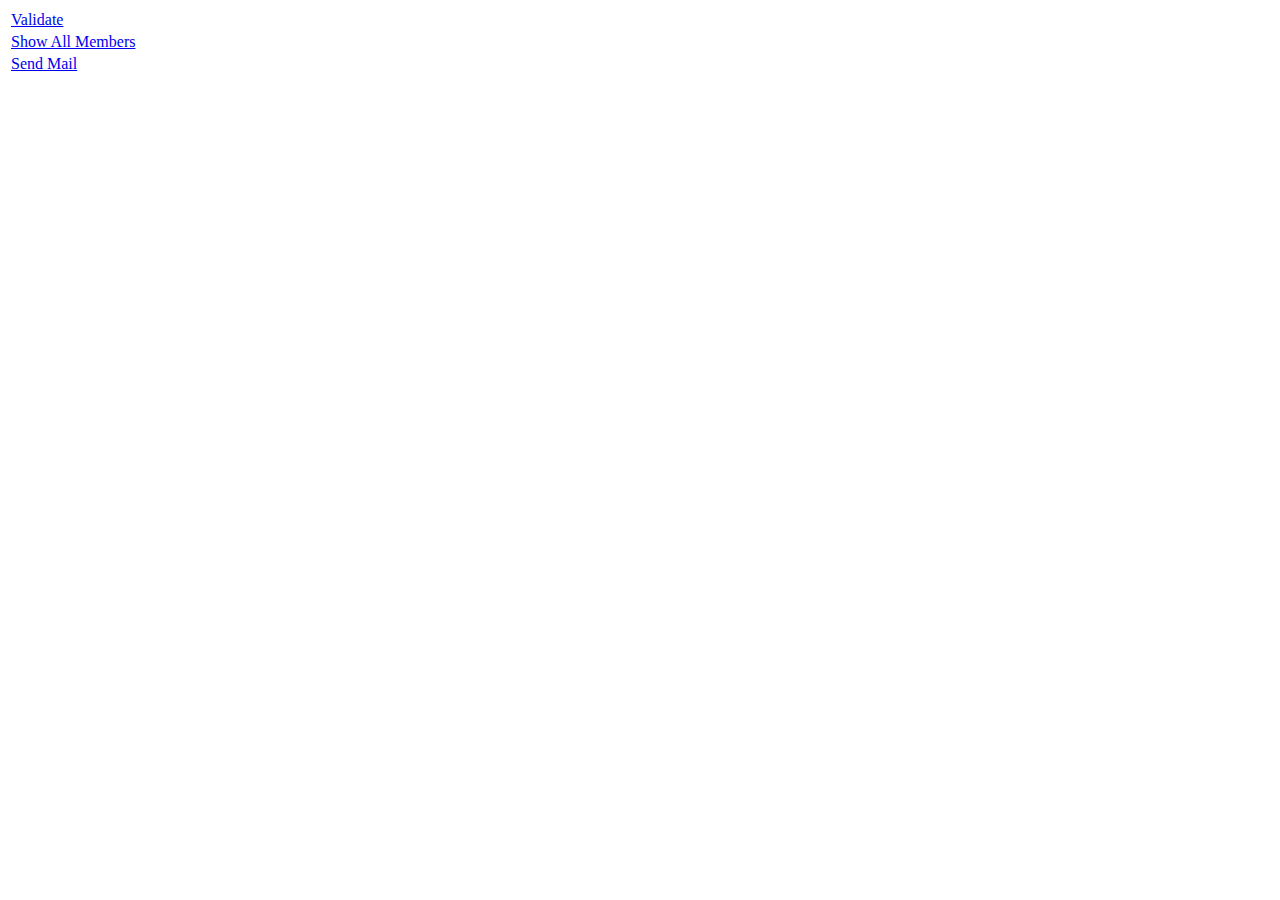
<file: web/src/main/webapp/WEB-INF/views/pages/index.html>
<!DOCTYPE html>
<html xmlns="http://www.w3.org/1999/xhtml"
      xmlns:th="http://www.thymeleaf.org">
    <head>
        <title>APSU2005</title>
        <meta http-equiv="Content-Type" content="text/html; charset=UTF-8"/>
    </head>
    <body>
        <table>
            <tr><td><a href="validate">Validate</a></td></tr>
            <tr><td><a href="showall">Show All Members</a></td></tr>
            <tr><td><a href="mail">Send Mail </a></td></tr>
        </table>
    </body>
</html>
</file>
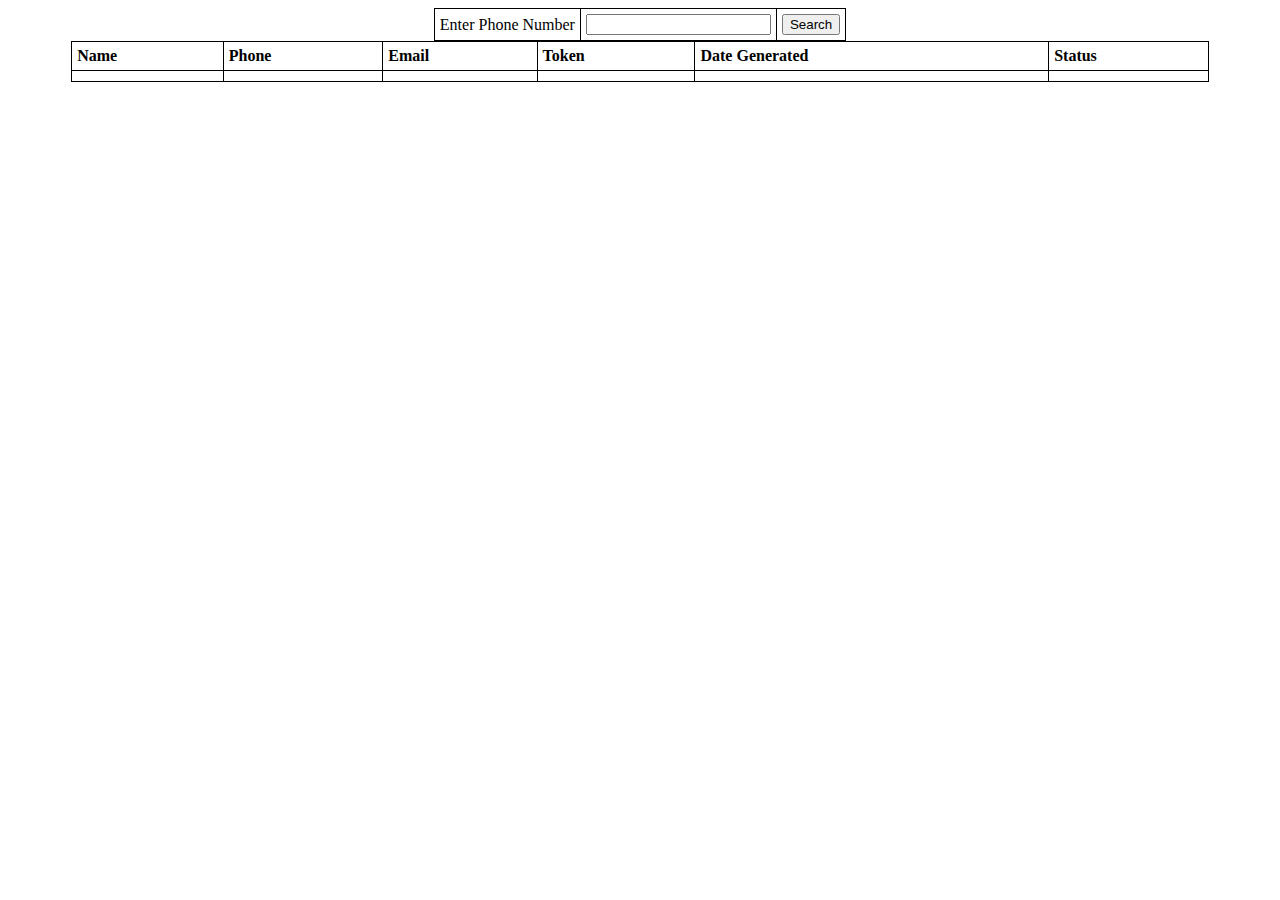
<file: web/src/main/webapp/WEB-INF/views/pages/allcodes.html>
<!DOCTYPE html>
<html xmlns="http://www.w3.org/1999/xhtml"
      xmlns:th="http://www.thymeleaf.org">
    <head>
        <style>
            table, th, td {
                border: 1px solid black;
                border-collapse: collapse;
            }
            th, td {
                padding: 5px;
                text-align: left;    
            }
        </style>
        <title>APSU2005</title>
    </head>
    <body>
        <div align="center" id="search">
            <form action="#" th:action="@{/codeSearch}" th:object="${codes}" method="post">
                <table>
                <tr>
                    <td>Enter Phone Number</td>
                    <td><input type="text" id="phone" name="phone" /></td>
                    <td><button type="submit">Search</button></td>

                </tr>
                </table>
            </form>

        </div>
        <div class="codes" align="center" th:unless="${#lists.isEmpty(codes)}">
            <table align="center" style="width:90%">
                <tr >
                    <th align="center">Name</th><th align="center">Phone</th><th align="center">Email</th><th align="center">Token</th><th align="center">Date Generated</th><th align="center">Status</th>
                </tr>
                <tr th:each="sb : ${codes}">
                    <td  th:text="${sb.firstName}"></td><td  th:text="${sb.phoneNumber}"></td><td th:text="${sb.email}"></td><td th:text="${sb.token}"></td><td th:text="${sb.date}"></td><td th:text="${sb.status}"></td>
                </tr>
            </table>
        </div>
    </body>

</html>
</file>
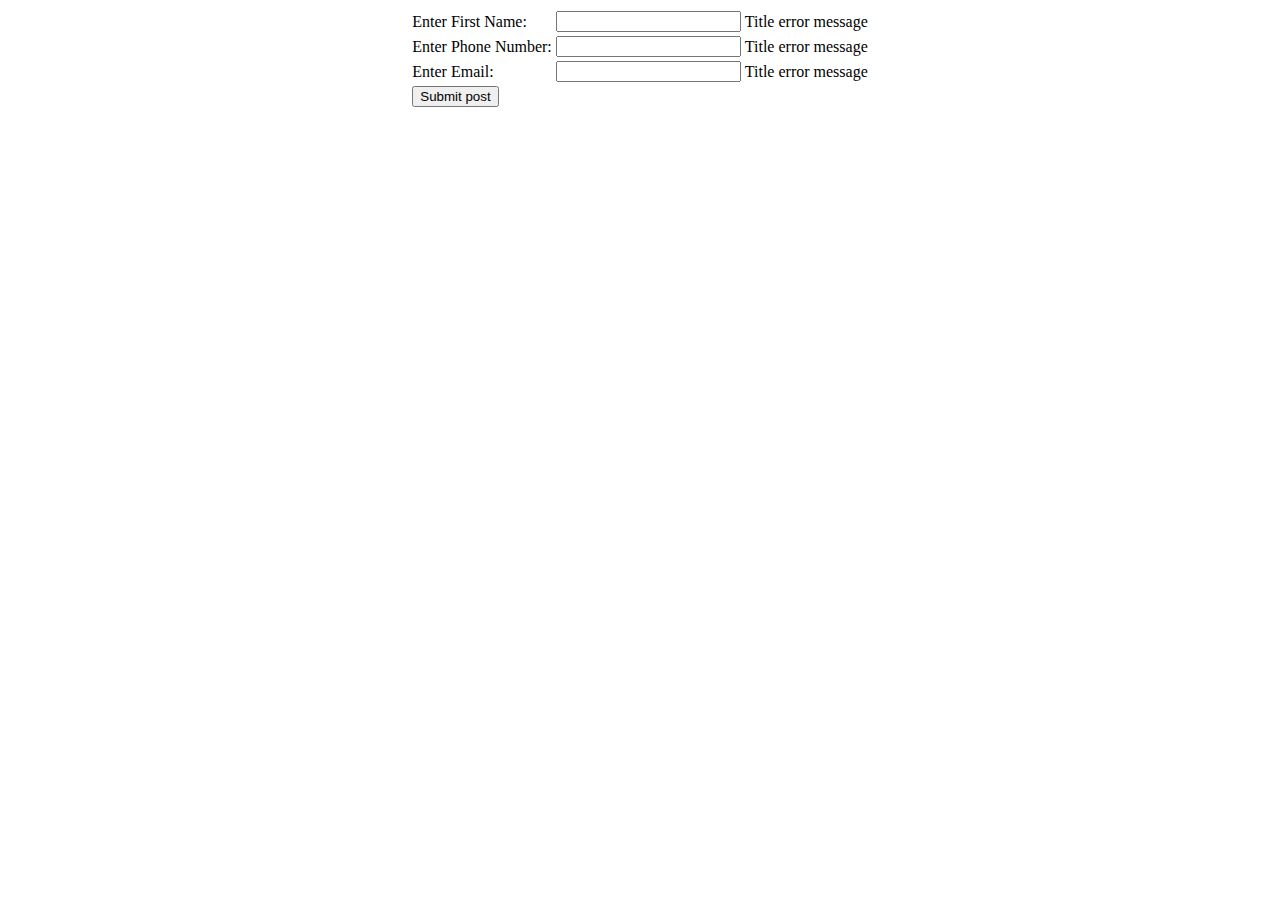
<file: web/src/main/webapp/WEB-INF/views/pages/createCode.html>
<!DOCTYPE html>
<!--
To change this license header, choose License Headers in Project Properties.
To change this template file, choose Tools | Templates
and open the template in the editor.
-->
<html xmlns="http://www.w3.org/1999/xhtml"
      xmlns:th="http://www.thymeleaf.org">
    <head>
        <title>APSU2005</title>
        <meta http-equiv="Content-Type" content="text/html; charset=UTF-8"/>
    </head>
    <body>
        <div align="center">
            <form action="#" th:action="@{/createCodeAction}" th:object="${codeGenerator}" method="post">
                <table align="center">
                    <tr>
                        <td>Enter First Name:</td>
                        <td><input type="text" id="firstName" name="firstName" /></td>
                        <td th:if="${#fields.hasErrors('firstName')}" th:errors="*{firstName}">Title error message</td>
                    </tr>
                    <tr>
                        <td>Enter Phone Number:</td>
                        <td><input type="text" id="phoneNumber" name="phoneNumber" /></td>
                        <td th:if="${#fields.hasErrors('phoneNumber')}" th:errors="*{phoneNumber}">Title error message</td>
                    </tr>
                    <tr>
                        <td>Enter Email:</td>
                        <td><input type="text" id="email" name="email" /></td>
                        <td th:if="${#fields.hasErrors('email')}" th:errors="*{email}">Title error message</td>
                    </tr>
                    <tr>
                        <td><button type="submit">Submit post</button></td>
                    </tr>
                </table>           
            </form>
        </div>
    </body>
</html>
</file>
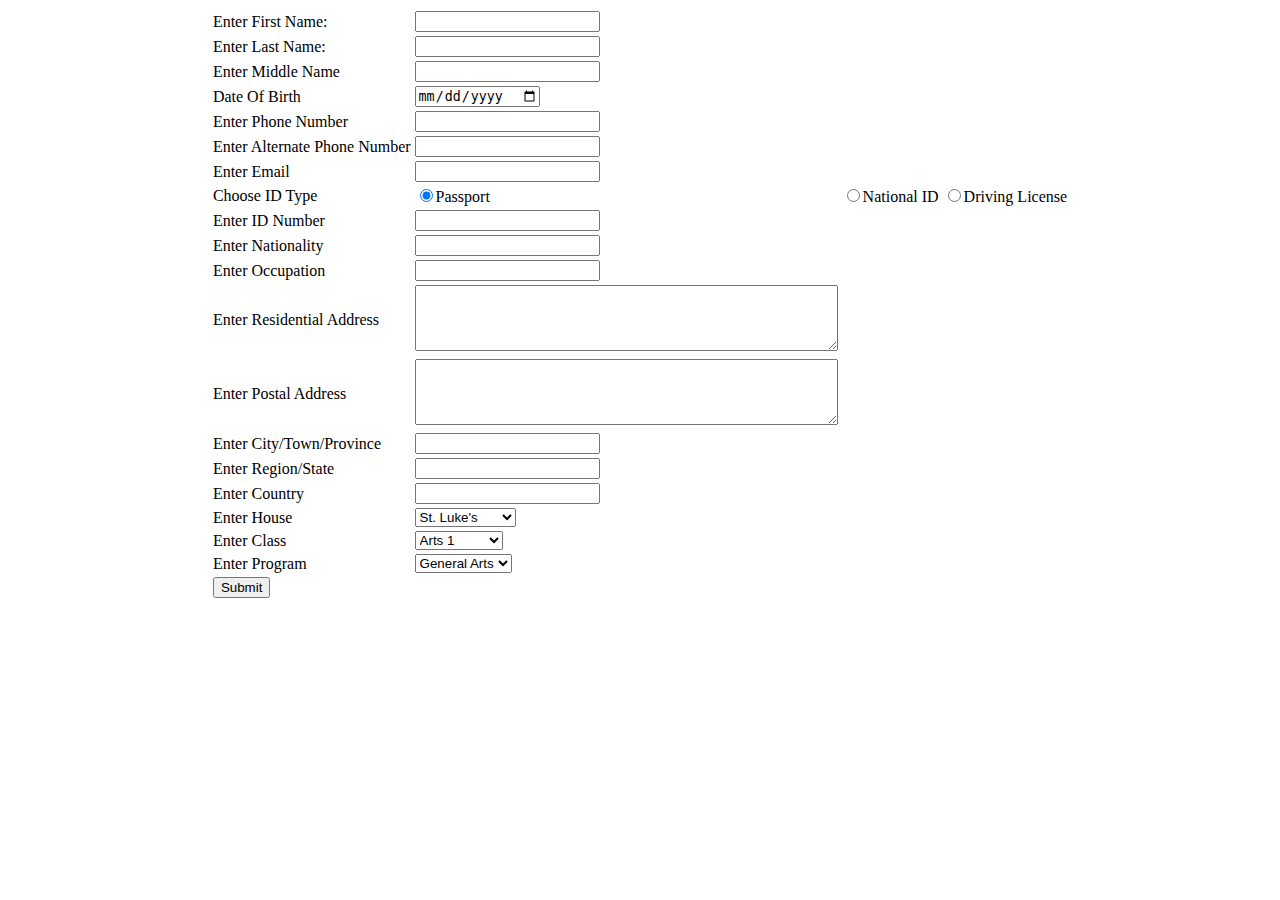
<file: web/src/main/webapp/WEB-INF/views/pages/createUser.html>
<!DOCTYPE html>
<!--
To change this license header, choose License Headers in Project Properties.
To change this template file, choose Tools | Templates
and open the template in the editor.
-->
<html xmlns="http://www.w3.org/1999/xhtml"
      xmlns:th="http://www.thymeleaf.org">
    <head>
        <title>APSU2005</title>
        <meta http-equiv="Content-Type" content="text/html; charset=UTF-8"/>
    </head>
    <body>
        <div align="center">
            <form action="#" th:action="@{/createUserAction}" th:object="${members}" method="post">
                <table align="center">
                    <tr>
                        <td>Enter First Name:</td>
                        <td><input type="text" id="firstName" name="firstName" /></td>
                    </tr>
                    <tr>
                        <td>Enter Last Name:</td>
                        <td><input type="text" id="lastName" name="lastName" /></td>
                        
                    </tr>
                    <tr>
                        <td>Enter Middle Name</td>
                        <td><input type="text" id="middleName" name="middleName" /></td>
                       
                    </tr>
                    <tr>
                        <td>Date Of Birth</td>
                        <td><input type="date" id="dob" name="dob" th:value="${#dates.createNow()}" /></td>
                       
                    </tr>
                    <tr>
                        <td>Enter Phone Number</td>
                        <td><input type="text" id="primaryNumber" name="primaryNumber" /></td>
                        
                    </tr>
                    <tr>
                        <td>Enter Alternate Phone Number</td>
                        <td><input type="text" id="SecondaryNumber" name="SecondaryNumber" /></td>
                        
                    </tr>
                    <tr>
                        <td>Enter Email</td>
                        <td><input type="text" id="email" name="email" /></td>
                        
                    </tr>
                    <tr>
                        <td>Choose ID Type</td>
                        <td><div><input type="radio" name="identification" value="Passport" checked="checked" />Passport</div></td>
                        <td><div><input type="radio" name="identification" value="National ID" />National ID</div></td>
                        <td><div><input type="radio" name="identification" value="Driving License" />Driving License</div></td>
                    </tr>
                    <tr>
                        <td>Enter ID Number</td>
                        <td><input type="text" id="identificationNumber" name="identificationNumber" /></td>
                        
                    </tr>
                    <tr>
                        <td>Enter Nationality</td>
                        <td><input type="text" id="nationality" name="nationality" /></td>
                        
                    </tr>
                    <tr>
                        <td>Enter Occupation</td>
                        <td><input type="text" id="occupation" name="occupation" /></td>
                        
                    </tr>
                    <tr>
                        <td>Enter Residential Address</td>
                        <td><textarea id="residentialAddress" name="residentialAddress" rows="4" cols="50" ></textarea></td>
                        
                    </tr>
                    <tr>
                        <td>Enter Postal Address</td>
                        <td><textarea id="postalAddress" name="postalAddress" rows="4" cols="50" ></textarea></td>
                        
                    </tr>
                    <tr>
                        <td>Enter City/Town/Province</td>
                        <td><input type="text" id="city" name="city" /></td>
                       
                    </tr>
                    <tr>
                        <td>Enter Region/State</td>
                        <td><input type="text" id="region" name="region" /></td>
                       
                    </tr>
                    <tr>
                        <td>Enter Country</td>
                        <td><input type="text" id="country" name="country" /></td>
                       
                    </tr>
                    <tr>
                        <td>Enter House</td>
                        <td><select name="house">
                                <option value="St. Luke's">St. Luke's</option>
                                <option value="St. George's">St. George's</option>
                                <option value="St. John's">St. John's</option>
                                <option value="St. Stephen's">St. Stephen's</option>
                                <option value="St. Patrick's">St. Patrick's</option>
                                <option value="St. Joseph's">St. Joseph's</option>
                                <option value="St. Theresa's">St. Theresa's</option>
                                <option value="Fr. Glynn">Fr. Glynn</option>
                                <option value="Fr.Kelly">Fr.Kelly</option>
                                <option value="St. Peter's">St. Peter's</option>
                            </select></td>

                    </tr>
                    <tr>
                        <td>Enter Class</td>
                        <td><select name="courseClass">
                                <option value="Arts 1">Arts 1</option>
                                <option value="Arts 2">Arts 2</option>
                                <option value="Arts 3">Arts 3</option>
                                <option value="Business 1">Business 1</option>
                                <option value="Business 2">Business 2</option>
                                <option value="Business 3">Business 3</option>
                                <option value="Science 1">Science 1</option>
                                <option value="Science 2">Science 2</option>
                                <option value="Science 3">Science 3</option>
                                <option value="Science 4">Science 4</option>
                                <option value="Science 5">Science 5</option>
                            </select></td>

                    </tr>
                    <tr>
                        <td>Enter Program</td>
                        <td> <select name="program">
                                <option value="General Arts">General Arts</option>
                                <option value="Business">Business</option>
                                <option value="Science">Science</option>
                            </select></td>

                    </tr>
                    <tr>
                        <td><button type="submit">Submit</button></td>
                    </tr>
                </table>           
            </form>
        </div>
    </body>
</html>
</file>
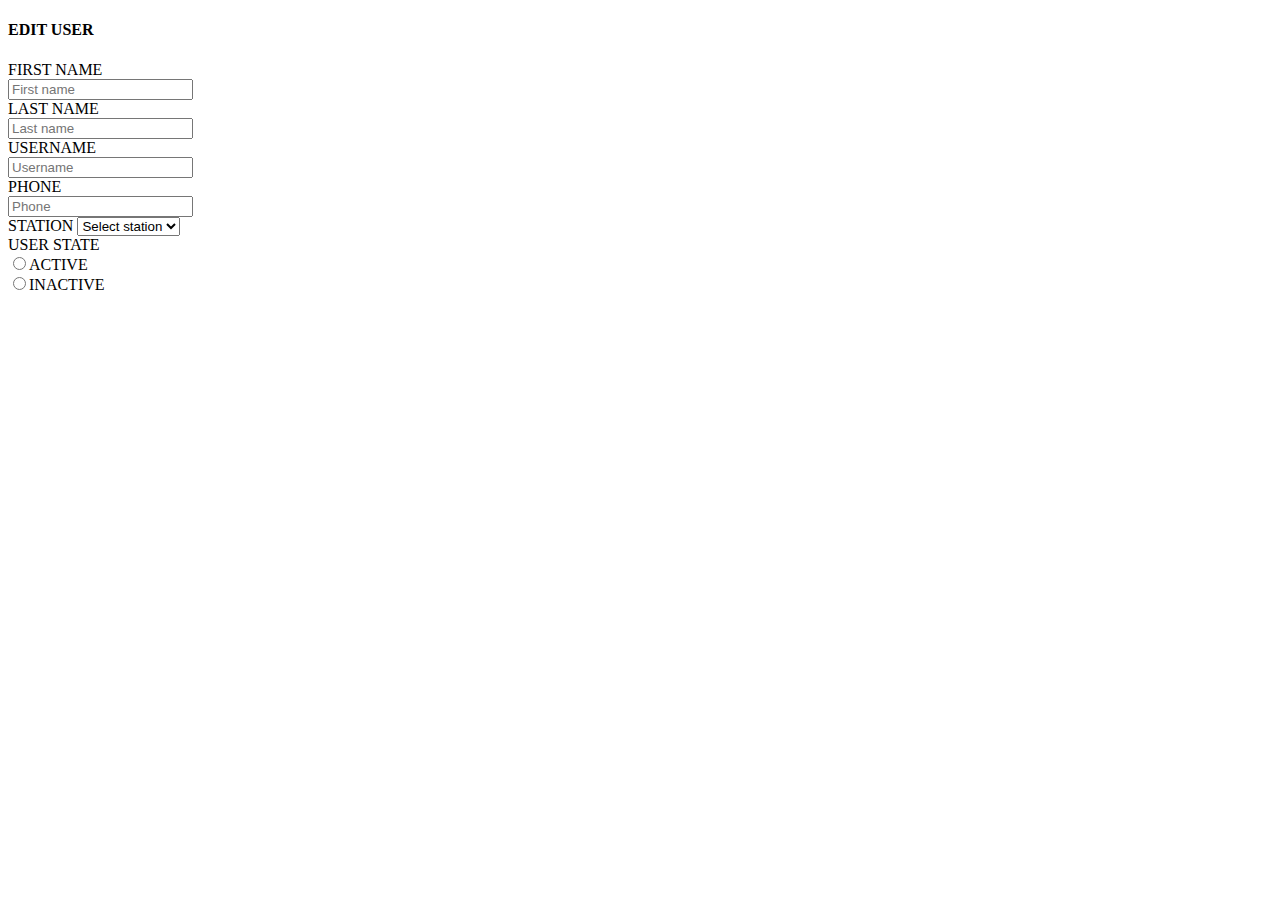
<file: web/src/main/webapp/WEB-INF/views/pages/edituser.html>
<!DOCTYPE html>
<html xmlns="http://www.w3.org/1999/xhtml"
      xmlns:th="http://www.thymeleaf.org">
    <head th:replace="adminlayout::site-head">
        <title> </title>
    </head>
    <body>
        <!-- INCLUDE LAYOUT HEADER HERE -->
        <header th:replace="layout::site-header"></header>

        <!-- PAGE SPECIFIC CONTENT GOES HERE -->
        <div class="container">
            <div>
                <h4 class="text-center">EDIT USER</h4>
            </div>
            <div>
                
                <!--EDIT USER FROM START HERE-->
                <form>
                    <div class="form-group">
                        <label class="control-label" for="firstName">FIRST NAME</label>
                        <div>
                            <input type="text" name="firstName" placeholder="First name" class="form-control" id="firstName" />
                        </div>
                    </div>
                    <div class="form-group">
                        <label class="control-label" for="lastName">LAST NAME</label>
                        <div>
                            <input type="text" name="lastName" placeholder="Last name" class="form-control" id="lastName" />
                        </div>
                    </div>
                    <div class="form-group">
                        <label class="control-label" for="username">USERNAME</label>
                        <div>
                            <input type="text" name="username" placeholder="Username" class="form-control" id="username" />
                        </div>
                    </div>
                    <div class="form-group">
                        <label class="control-label" for="phone">PHONE</label>
                        <div>
                            <input type="tel" name="phone" placeholder="Phone" class="form-control" id="phone" />
                        </div>
                    </div>
                    <div class="form-group">
                        <label class="control-label" for="Station">STATION</label>
                        <select name="station" class="form-control">
                            <option value="">Select station</option>
                            <option value="volvo">XXXX</option>
                            <option value="saab">XXXX</option>
                            <option value="fiat">XXXX</option>
                            <option value="audi">XXXX</option>
                        </select>
                    </div>
                    <div class="form-group">
                        <label class="control-label" for="user-state">USER STATE</label>
                        <div class="radio">
                            <label><input type="radio" name="user-state"/>ACTIVE</label>
                        </div>
                        <div class="radio">
                            <label><input type="radio" name="optradio"/>INACTIVE</label>
                        </div>
                    </div>
                </form>
                
                <!--END OF EDIT USER FORM-->
            </div>
        </div>
        <!-- INCLUDE ADMIN FOOTER LAYOUT-->
        <footer th:replace="adminlayout::site-footer"></footer>
    </body>
</html>
</file>
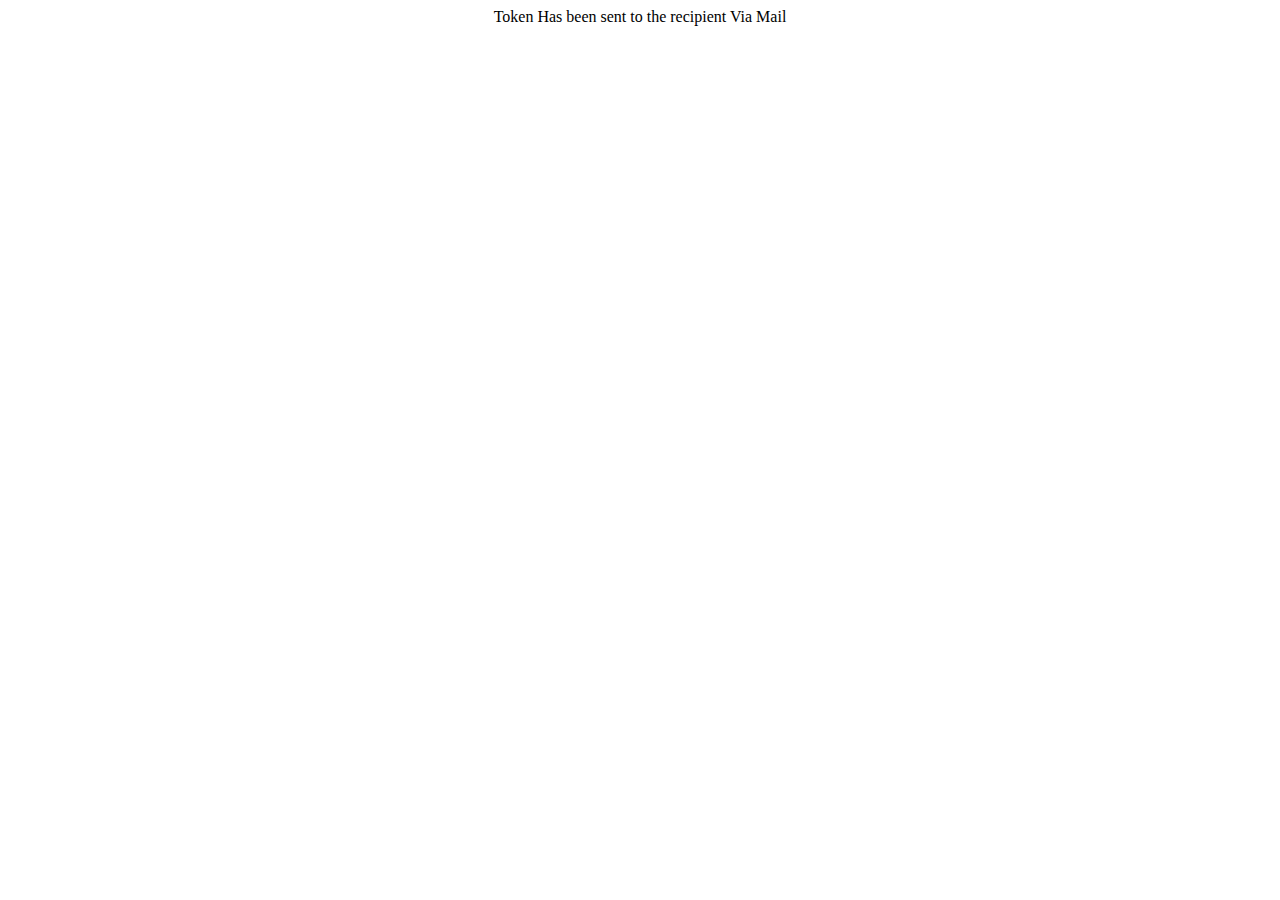
<file: web/src/main/webapp/WEB-INF/views/pages/notification.html>
<!DOCTYPE html>
<!--
To change this license header, choose License Headers in Project Properties.
To change this template file, choose Tools | Templates
and open the template in the editor.
-->
<html xmlns="http://www.w3.org/1999/xhtml"
      xmlns:th="http://www.thymeleaf.org">
    <head>
        <title>APSU2005</title>
        <meta http-equiv="Content-Type" content="text/html; charset=UTF-8"/>
    </head>
    <body>
        <div align="center">Token Has been sent to the recipient Via Mail</div>
    </body>
</html>
</file>
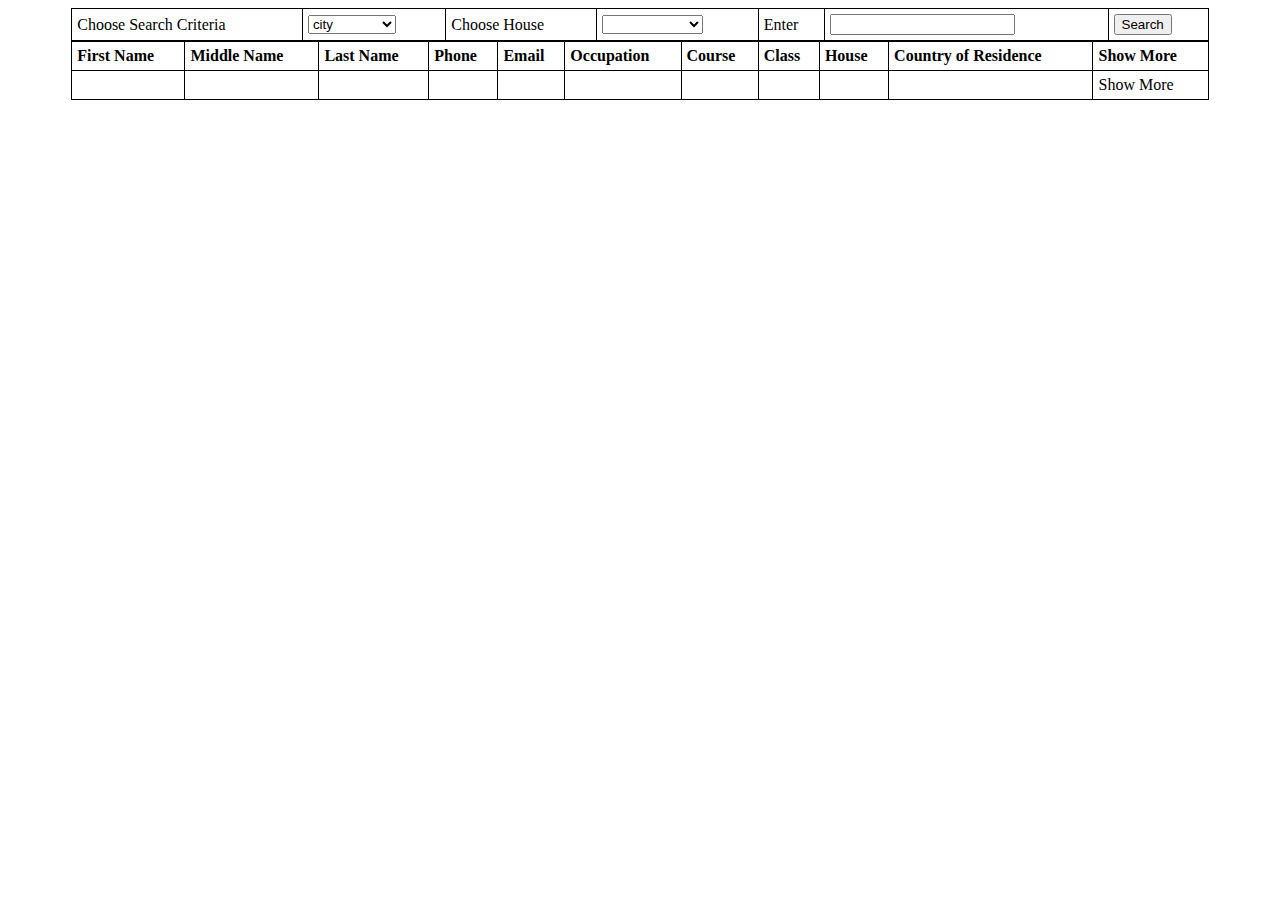
<file: web/src/main/webapp/WEB-INF/views/pages/showall.html>
<!DOCTYPE html>
<html xmlns="http://www.w3.org/1999/xhtml"
      xmlns:th="http://www.thymeleaf.org">
    <head>
        <style>
            table, th, td {
                border: 1px solid black;
                border-collapse: collapse;
            }
            th, td {
                padding: 5px;
                text-align: left;    
            }
        </style>
        <title>APSU2005</title>
    </head>
    <body>
        <div align="center" id="search">
            <form action="#" th:action="@{/searchAction}" th:object="${members}" method="post">
                <table align="center" style="width:90%">
                    <tr>
                        <td>Choose Search Criteria</td>
                        <td><select name="criteria">
                                <option value="City">city</option>
                                <option value="Region">Region</option>
                                <option value="Country">Country</option>
                                <option value="Phone">Phone</option>
                                <option value="Course">Course</option>
                                <option value="Class">Class</option>
                                <option value="House">House</option>
                                <option value="First Name">First Name</option>
                                <option value="Last Name">Last Name</option>
                            </select></td>
                        <td>Choose House</td>
                        <td><select name="param">
                                <option value=" "> </option>
                                <option value="St. Luke's">St. Luke's</option>
                                <option value="St. George's">St. George's</option>
                                <option value="St. John's">St. John's</option>
                                <option value="St. Stephen's">St. Stephen's</option>
                                <option value="St. Patrick's">St. Patrick's</option>
                                <option value="St. Joseph's">St. Joseph's</option>
                                <option value="St. Theresa's">St. Theresa's</option>
                                <option value="Fr. Glynn">Fr. Glynn</option>
                                <option value="Fr.Kelly">Fr.Kelly</option>
                                <option value="St. Peter's">St. Peter's</option>
                                <option value="Arts 1">Arts 1</option>
                                <option value="Arts 2">Arts 2</option>
                                <option value="Arts 3">Arts 3</option>
                                <option value="Business 1">Business 1</option>
                                <option value="Business 2">Business 2</option>
                                <option value="Business 3">Business 3</option>
                                <option value="Science 1">Science 1</option>
                                <option value="Science 2">Science 2</option>
                                <option value="Science 3">Science 3</option>
                                <option value="Science 4">Science 4</option>
                                <option value="Science 5">Science 5</option>
                                <option value="General Arts">General Arts</option>
                                <option value="Business">Business</option>
                                <option value="Science">Science</option>
                            </select></td>
                        <td>Enter</td>
                        <td><input type="text" id="param2" name="param2" /></td>
                        <td><button type="submit">Search</button></td>

                    </tr>
                </table>
            </form>

        </div>
        <div class="members" align="center" th:unless="${#lists.isEmpty(members)}">
            <table align="center" style="width:90%">
                <tr>
                    <th>First Name</th><th>Middle Name</th><th>Last Name</th><th>Phone</th><th>Email</th><th>Occupation</th><th>Course</th><th>Class</th><th>House</th><th>Country of Residence</th><th>Show More</th>
                </tr>
                <tr th:each="sb : ${members}">
                    <td th:text="${sb.firstName}"></td><td th:text="${sb.middleName}"></td><td th:text="${sb.lastName}"></td><td th:text="${sb.primaryNumber}"></td><td th:text="${sb.email}"></td><td th:text="${sb.occupation}"></td><td th:text="${sb.program}"></td ><td th:text="${sb.courseClass}"></td><td th:text="${sb.house}"></td><td th:text="${sb.country}"></td><td><a th:href="@{/displayAction(id=${sb.id})}">Show More</a></td>
                </tr>
            </table>
        </div>
    </body>

</html>
</file>
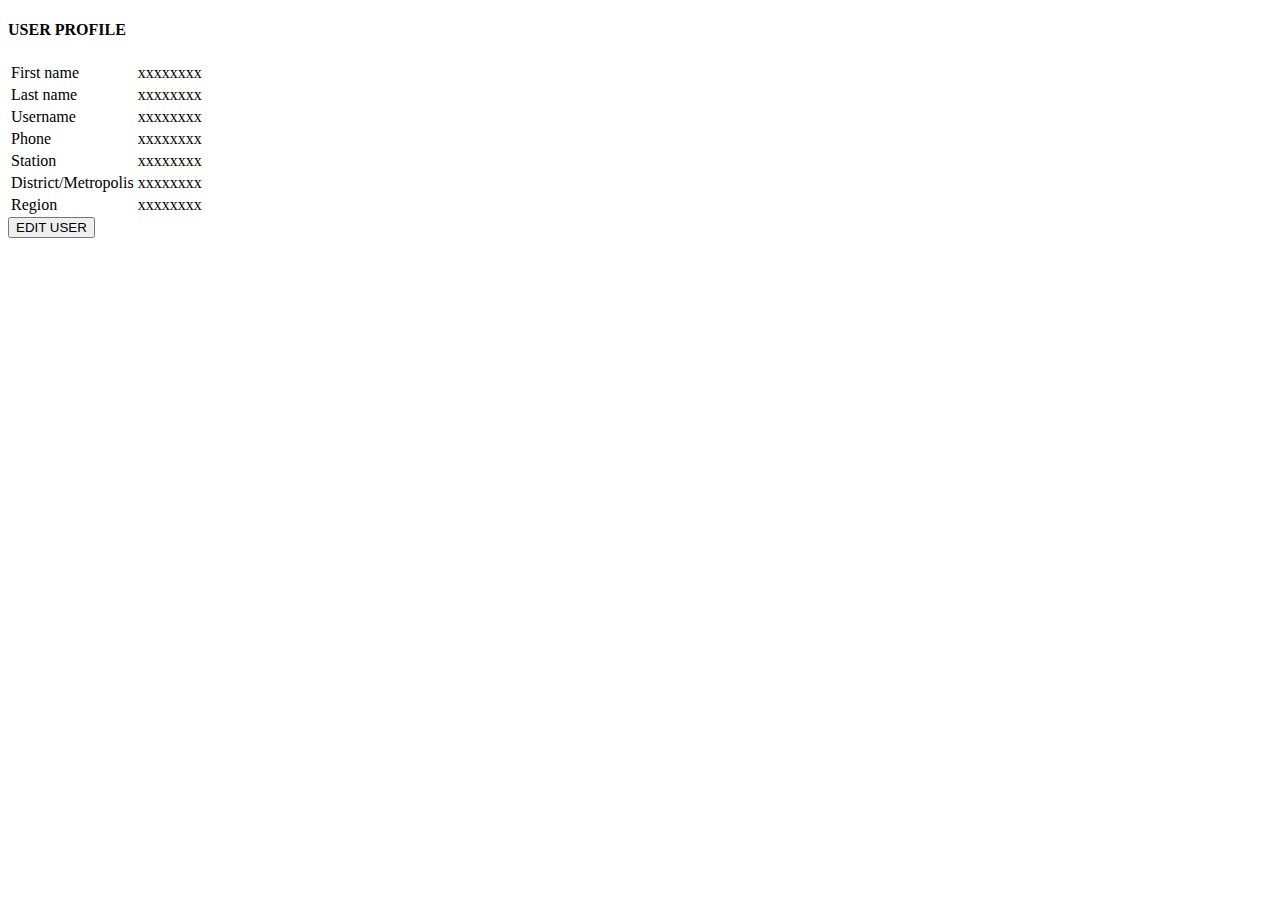
<file: web/src/main/webapp/WEB-INF/views/pages/showuser.html>
<!DOCTYPE html>
<html xmlns="http://www.w3.org/1999/xhtml"
      xmlns:th="http://www.thymeleaf.org">
    <head th:replace="adminlayout::site-head">
        <title> </title>
    </head>
    <body>
        <!-- INCLUDE LAYOUT HEADER HERE -->
        <header th:replace="layout::site-header"></header>

        <!-- PAGE SPECIFIC CONTENT GOES HERE -->
        <div class="container">
            <div>
                <h4 class="text-center">USER PROFILE</h4>
            </div>
            <div class="table-responsive">
                <table class=" table table-hover table-bordered">
                    <tbody>
                        <tr>
                            <td>First name</td>
                            <td>xxxxxxxx</td>
                        </tr>
                        <tr>
                            <td>Last name</td>
                            <td>xxxxxxxx</td>
                        </tr>
                        <tr>
                            <td>Username</td>
                            <td>xxxxxxxx</td>
                        </tr>
                        <tr>
                            <td>Phone</td>
                            <td>xxxxxxxx</td>
                        </tr>
                        <tr>
                            <td>Station</td>
                            <td>xxxxxxxx</td>
                        </tr>
                        <tr>
                            <td>District/Metropolis</td>
                            <td>xxxxxxxx</td>
                        </tr>
                        <tr>
                            <td>Region</td>
                            <td>xxxxxxxx</td>
                        </tr>
                    </tbody>
                </table>
                <button class="btn btn-primary"> EDIT USER</button>
            </div>
        </div>
        <!-- INCLUDE ADMIN FOOTER LAYOUT-->
        <footer th:replace="adminlayout::site-footer"></footer>
    </body>
</html>
</file>
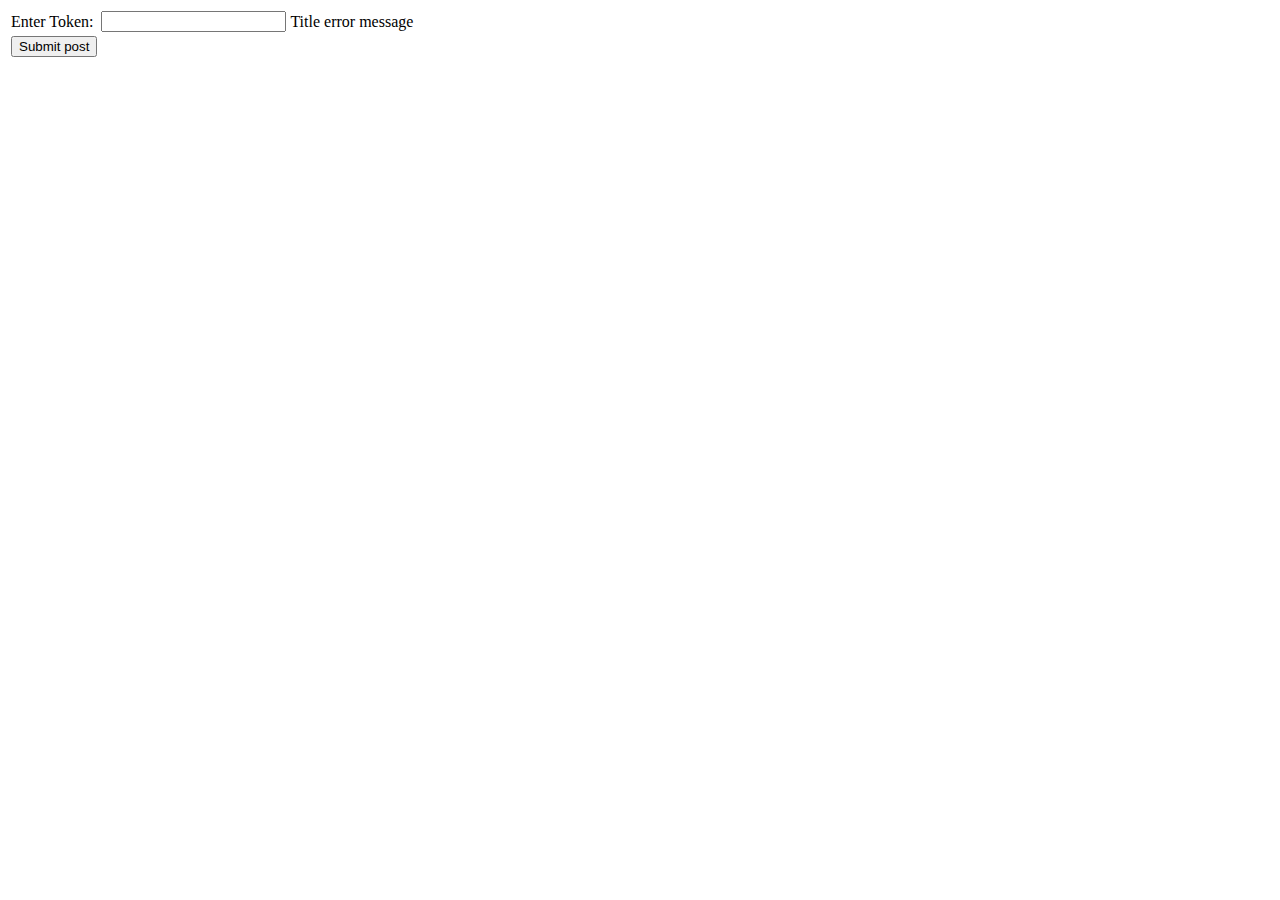
<file: web/src/main/webapp/WEB-INF/views/pages/validate.html>
<html xmlns="http://www.w3.org/1999/xhtml"
      xmlns:th="http://www.thymeleaf.org">
    <head>
        <title>Start Page</title>
        <meta http-equiv="Content-Type" content="text/html; charset=UTF-8"/>
    </head>
    <body>
        <form action="#" th:action="@{/validateAction}" th:object="${codeGenerator}" method="post">
		<table>
			<tr>
				<td>Enter Token:</td>
                                <td><input type="text" id="token" name="token" /></td>
				<td th:if="${#fields.hasErrors('token')}" th:errors="*{token}">Title error message</td>
			</tr>
			<tr>
				<td><button type="submit">Submit post</button></td>
			</tr>
		</table>
	</form>
    </body>
</html>
</file>
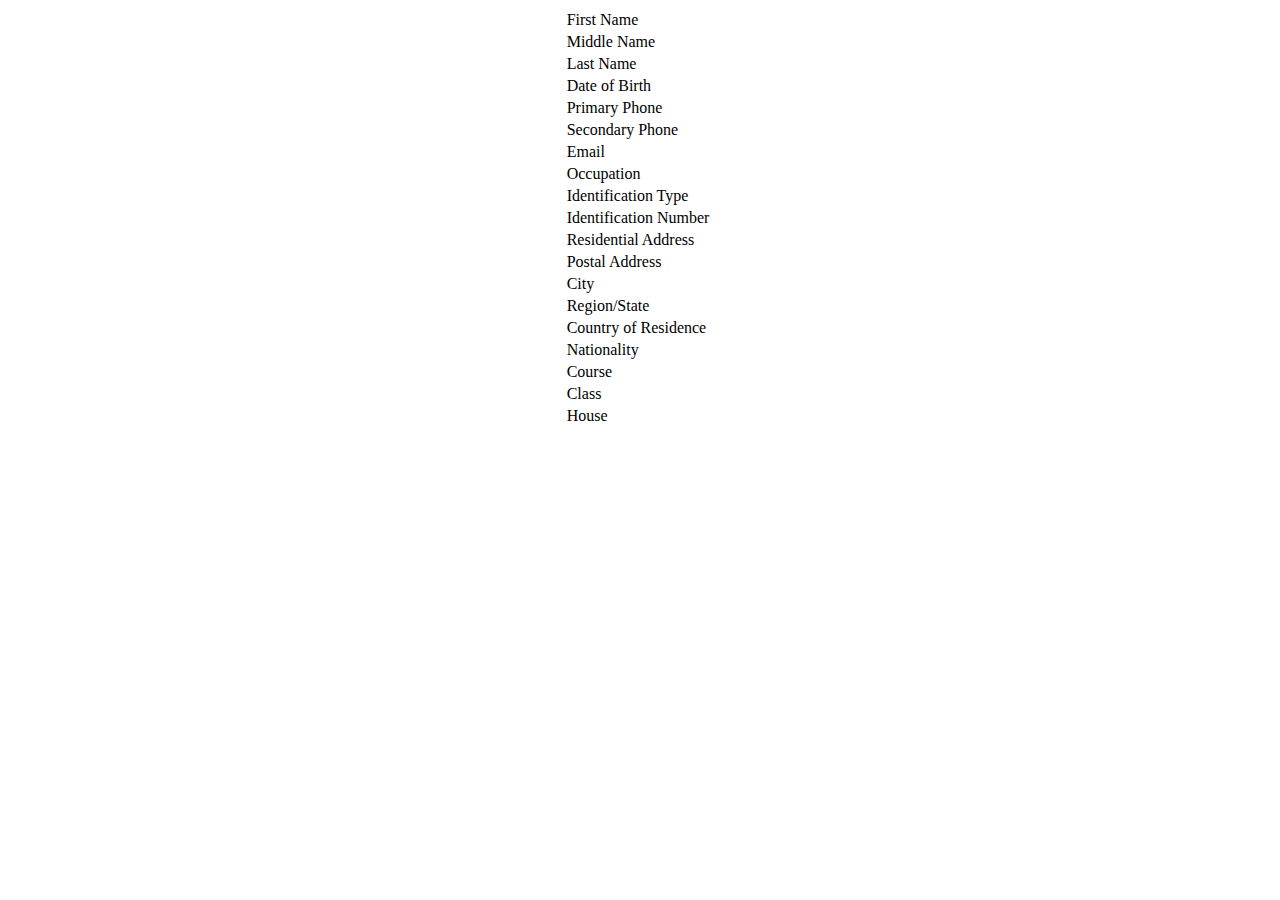
<file: web/src/main/webapp/WEB-INF/views/pages/viewmember.html>
<!DOCTYPE html>
<html xmlns="http://www.w3.org/1999/xhtml"
      xmlns:th="http://www.thymeleaf.org">
    <head>
        <title>APSU2005</title>
    </head>
    <body>
        <div class="members" align="center" th:unless="${#lists.isEmpty(members)}">
            <table align="center">

                <tr>
                    <td>First Name</td>
                    <td th:text="${members.firstName}"></td>                    
                </tr>
                <tr>
                    <td>Middle Name</td>
                    <td th:text="${members.middleName}"></td>                    
                </tr>
                <tr>
                    <td>Last Name</td>
                    <td th:text="${members.lastName}"></td>                    
                </tr>
                <tr>
                    <td>Date of Birth</td>
                    <td th:text="${members.dob}"></td>                    
                </tr>
                <tr>
                    <td>Primary Phone</td>
                    <td th:text="${members.primaryNumber}"></td>                    
                </tr>
                <tr>
                    <td>Secondary Phone</td>
                    <td th:text="${members.SecondaryNumber}"></td>                    
                </tr>
                <tr>
                    <td>Email</td>
                    <td th:text="${members.email}"></td>                    
                </tr>
                <tr>
                    <td>Occupation</td>
                    <td th:text="${members.occupation}"></td>                    
                </tr>
                <tr>
                    <td>Identification Type</td>
                    <td th:text="${members.identification}"></td>                    
                </tr>
                <tr>
                    <td>Identification Number</td>
                    <td th:text="${members.identificationNumber}"></td>                    
                </tr>
                <tr>
                    <td>Residential Address</td>
                    <td th:text="${members.residentialAddress}"></td>                    
                </tr>
                <tr>
                    <td>Postal Address</td>
                    <td th:text="${members.postalAddress}"></td>                    
                </tr>
                <tr>
                    <td>City</td>
                    <td th:text="${members.city}"></td>                    
                </tr>
                <tr>
                    <td>Region/State</td>
                    <td th:text="${members.region}"></td>                    
                </tr>
                <tr>
                    <td>Country of Residence</td>
                    <td th:text="${members.country}"></td>                    
                </tr>
                <tr>
                    <td>Nationality</td>
                    <td th:text="${members.nationality}"></td>                    
                </tr>
                <tr>
                    <td>Course</td>
                    <td th:text="${members.program}"></td>                    
                </tr>
                <tr>
                    <td>Class</td>
                    <td th:text="${members.courseClass}"></td>                    
                </tr>
                <tr>
                    <td>House</td>
                    <td th:text="${members.house}"></td>                    
                </tr>
                
            </table>
        </div>
    </body>

</html>
</file>
